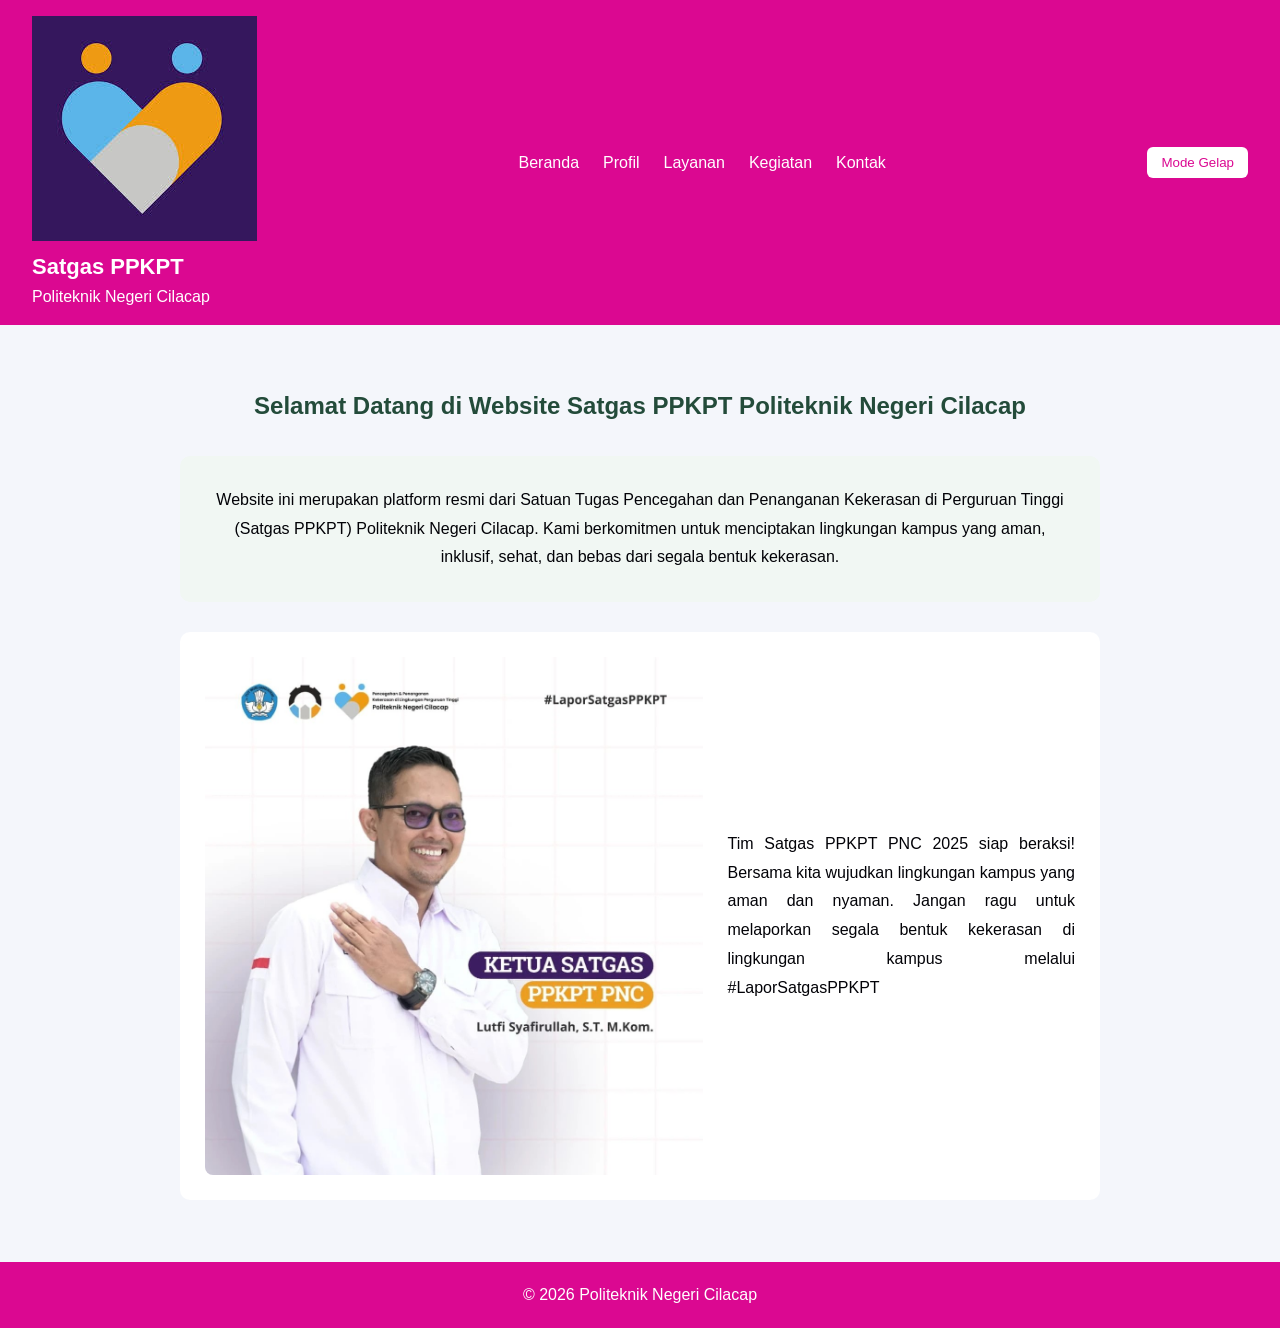
<file: index.html>
<!doctype html>
<html lang="id">
<head>
  <meta charset="UTF-8" />
  <meta name="viewport" content="width=device-width, initial-scale=1.0" />
  <title>Beranda | Website Satgas PPKPT</title>
  <link rel="stylesheet" href="css/style.css" />
</head>
<body>

  <!-- Navbar -->
  <header class="navbar">
    <div class="navbar-logo">
      <img src="images/logo ppks.jpg" alt="Logo Satgas PPKPT" class="logo-img">
      <div class="logo-text">
        <h1 class="logo">Satgas PPKPT</h1>
        <p class="logo-sub">Politeknik Negeri Cilacap</p>
      </div>
    </div>
    <nav>
      <ul class="menu">
        <li><a href="index.html" class="aktif">Beranda</a></li>
        <li><a href="profil.html">Profil</a></li>
        <li><a href="layanan.html">Layanan</a></li>
        <li><a href="kegiatan.html">Kegiatan</a></li>
        <li><a href="kontak.html">Kontak</a></li>
      </ul>
    </nav>
    <button id="tombol-tema" type="button">Mode Gelap</button>
  </header>
  
  <!-- Konten utama --> 
  <main> 
    <h2>Selamat Datang di Website Satgas PPKPT Politeknik Negeri Cilacap</h2> 
    <section class="beranda"> 
      <div class="beranda-teks">
        <p>Website ini merupakan platform resmi dari Satuan Tugas Pencegahan dan Penanganan Kekerasan di Perguruan Tinggi (Satgas PPKPT) Politeknik Negeri Cilacap. Kami berkomitmen untuk menciptakan lingkungan kampus yang aman, inklusif, sehat, dan bebas dari segala bentuk kekerasan.</p> 
      </div>
    </section>

    <section class="beranda-next">
      <div class="beranda-image">
        <img src="images/ketua.jpg" alt="Gambar Ketua Satgas PPKPT">
      </div>

      <div class="beranda-teks2">
        <p>Tim Satgas PPKPT PNC 2025 siap beraksi! 
          Bersama kita wujudkan lingkungan kampus yang aman dan nyaman. Jangan ragu untuk melaporkan segala bentuk kekerasan di lingkungan kampus melalui #LaporSatgasPPKPT</p>
      </div>
    </section>
  </main> 
  
  <!-- Footer --> 
  <footer> 
    <p>&copy; 2026 Politeknik Negeri Cilacap</p>
  </footer> 
  
  <script src="js/script.js"></script> 
</body> 
</html>
</file>
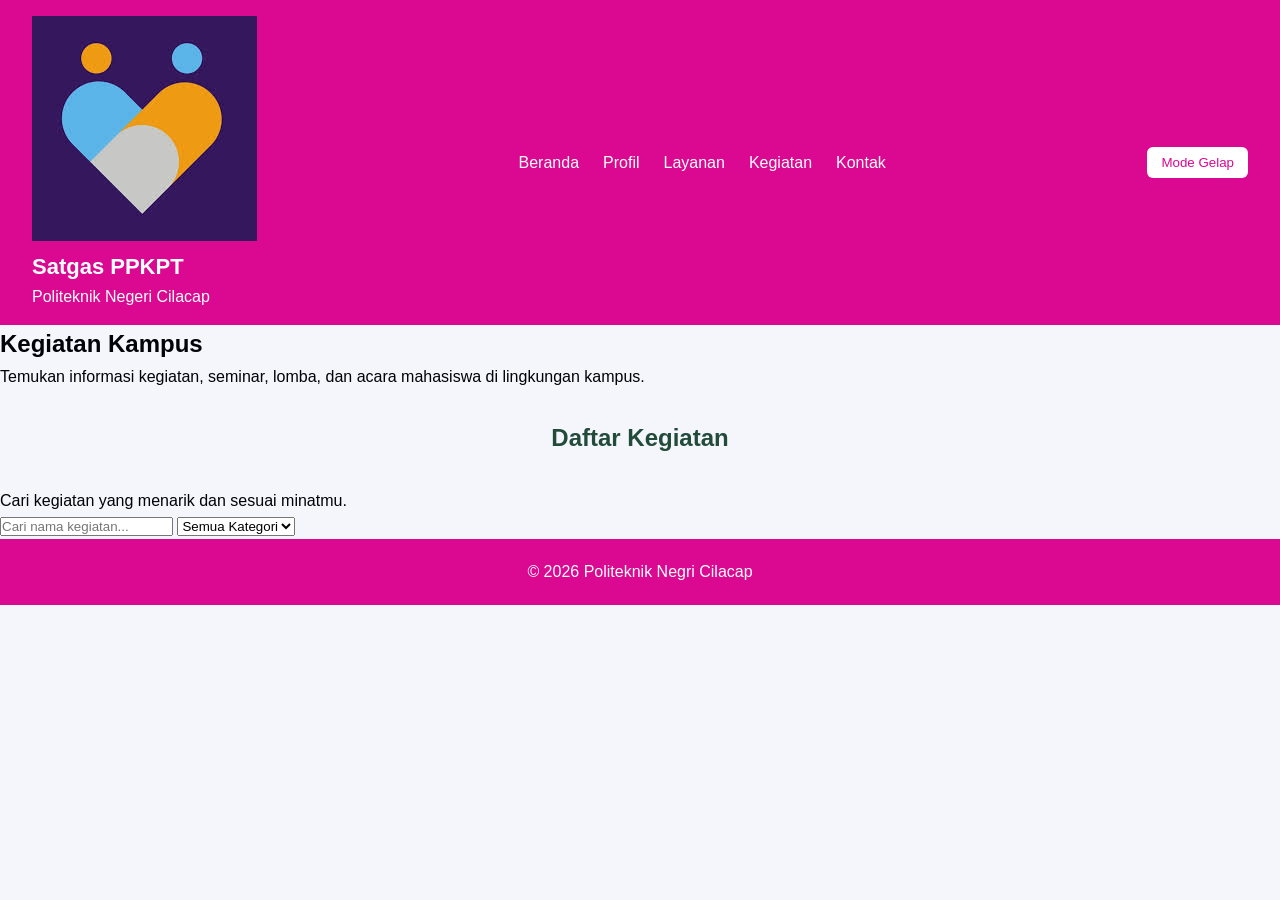
<file: kegiatan.html>
<!doctype html>
<html lang="id">
<head>
  <meta charset="UTF-8" />
  <meta name="viewport" content="width=device-width, initial-scale=1.0" />
  <title>Kegiatan | Website Satgas PPKPT</title>
  <link rel="stylesheet" href="css/style.css" />
</head>
<body>

  <!-- Navbar -->
  <header class="navbar">
    <div class="navbar-logo">
      <img src="images/logo ppks.jpg" alt="Logo Satgas PPKPT" class="logo-img">
      <div class="logo-text">
        <h1 class="logo">Satgas PPKPT</h1>
        <p class="logo-sub">Politeknik Negeri Cilacap</p>
      </div>
    </div>
    <nav>
      <ul class="menu">
        <li><a href="index.html" >Beranda</a></li>
        <li><a href="profil.html">Profil</a></li>
        <li><a href="layanan.html">Layanan</a></li>
        <li><a href="kegiatan.html" class="aktif">Kegiatan</a></li>
        <li><a href="kontak.html" >Kontak</a></li>
      </ul>
    </nav>
    <button id="tombol-tema" type="button">Mode Gelap</button>
  </header>
    <!-- Judul -->
    <section class="hero-kegiatan">
        <div class="container-kegiatan">
            <h1>Kegiatan Kampus</h1>
            <p>
                Temukan informasi kegiatan, seminar, lomba,
                dan acara mahasiswa di lingkungan kampus.
            </p>
        </div>
    </section>

    <!-- Daftar Kegiatan -->
    <section class="daftar-kegiatan">
        <div class="container-kegiatan">
            <h2>Daftar Kegiatan</h2>
            <p class="deskripsi-kegiatan">
                Cari kegiatan yang menarik dan sesuai minatmu.
            </p>

            <!-- Pencarian -->
            <div class="filter-kegiatan">
                <input
                    type="text"
                    id="cariKegiatan"
                    placeholder="Cari nama kegiatan..."
                >

                <select id="kategoriKegiatan">
                    <option value="semua">Semua Kategori</option>
                    <option value="seminar">Seminar</option>
                    <option value="akademik">Akademik</option>
                    <option value="organisasi">Organisasi</option>
                    <option value="lomba">Lomba</option>
                </select>
            </div>

            <!-- Kartu kegiatan dibuat oleh JavaScript -->
            <div class="grid-kegiatan" id="daftarKegiatan"></div>

            <p id="pesanKosong" class="pesan-kosong" hidden>
                Kegiatan tidak ditemukan.
            </p>
        </div>
    </section>

    <!-- Modal Detail -->
    <div id="modalKegiatan" class="modal-kegiatan" hidden>
        <div class="isi-modal" role="dialog"
             aria-modal="true" aria-labelledby="judulModal">
            <button class="tutup-modal" id="tutupModal"
                    aria-label="Tutup detail">&times;</button>
            <h2 id="judulModal">Detail Kegiatan</h2>
            <div id="detailKegiatan"></div>
        </div>
    </div>

    <!-- Footer -->
    <footer>
        <p>&copy; 2026 Politeknik Negri Cilacap</p>
    </footer>

    <script src="js/script.js"></script>
</body>
</html>
</file>
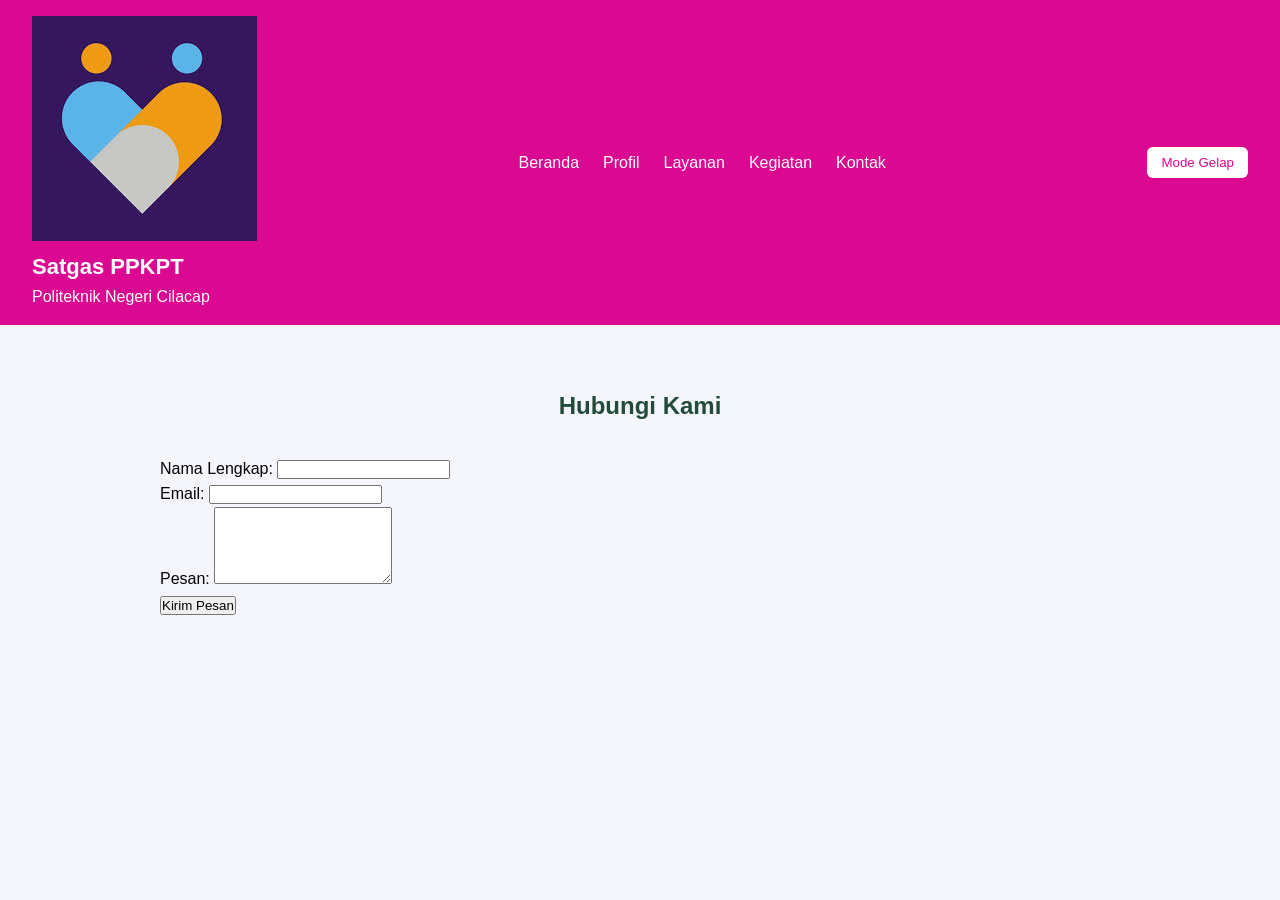
<file: kontak.html>
<!doctype html>
<html lang="id">
<head>
  <meta charset="UTF-8" />
  <meta name="viewport" content="width=device-width, initial-scale=1.0" />
  <title>Kontak | Website Satgas PPKPT</title>
  <link rel="stylesheet" href="css/style.css" />
</head>
<body>

  <!-- Navbar -->
  <header class="navbar">
    <div class="navbar-logo">
      <img src="images/logo ppks.jpg" alt="Logo Satgas PPKPT" class="logo-img">
      <div class="logo-text">
        <h1 class="logo">Satgas PPKPT</h1>
        <p class="logo-sub">Politeknik Negeri Cilacap</p>
      </div>
    </div>
    <nav>
      <ul class="menu">
        <li><a href="index.html" >Beranda</a></li>
        <li><a href="profil.html">Profil</a></li>
        <li><a href="layanan.html">Layanan</a></li>
        <li><a href="kegiatan.html">Kegiatan</a></li>
        <li><a href="kontak.html" class="aktif">Kontak</a></li>
      </ul>
    </nav>
    <button id="tombol-tema" type="button">Mode Gelap</button>
  </header>

    <main>
        <section class="kontak-container">
            <h2>Hubungi Kami</h2>
            <form id="formKontak">
                <div class="form-group">
                    <label for="nama">Nama Lengkap:</label>
                    <input type="text" id="nama" name="nama">
                </div>

                <div class="form-group">
                    <label for="email">Email:</label>
                    <input type="email" id="email" name="email">
                </div>

                <div class="form-group">
                    <label for="pesan">Pesan:</label>
                    <textarea id="pesan" name="pesan" rows="5"></textarea>
                </div>

                <button type="submit">Kirim Pesan</button>
            </form>
        </section>
    </main>

    <script src="js/script.js"></script>
</body>
</html>
</file>
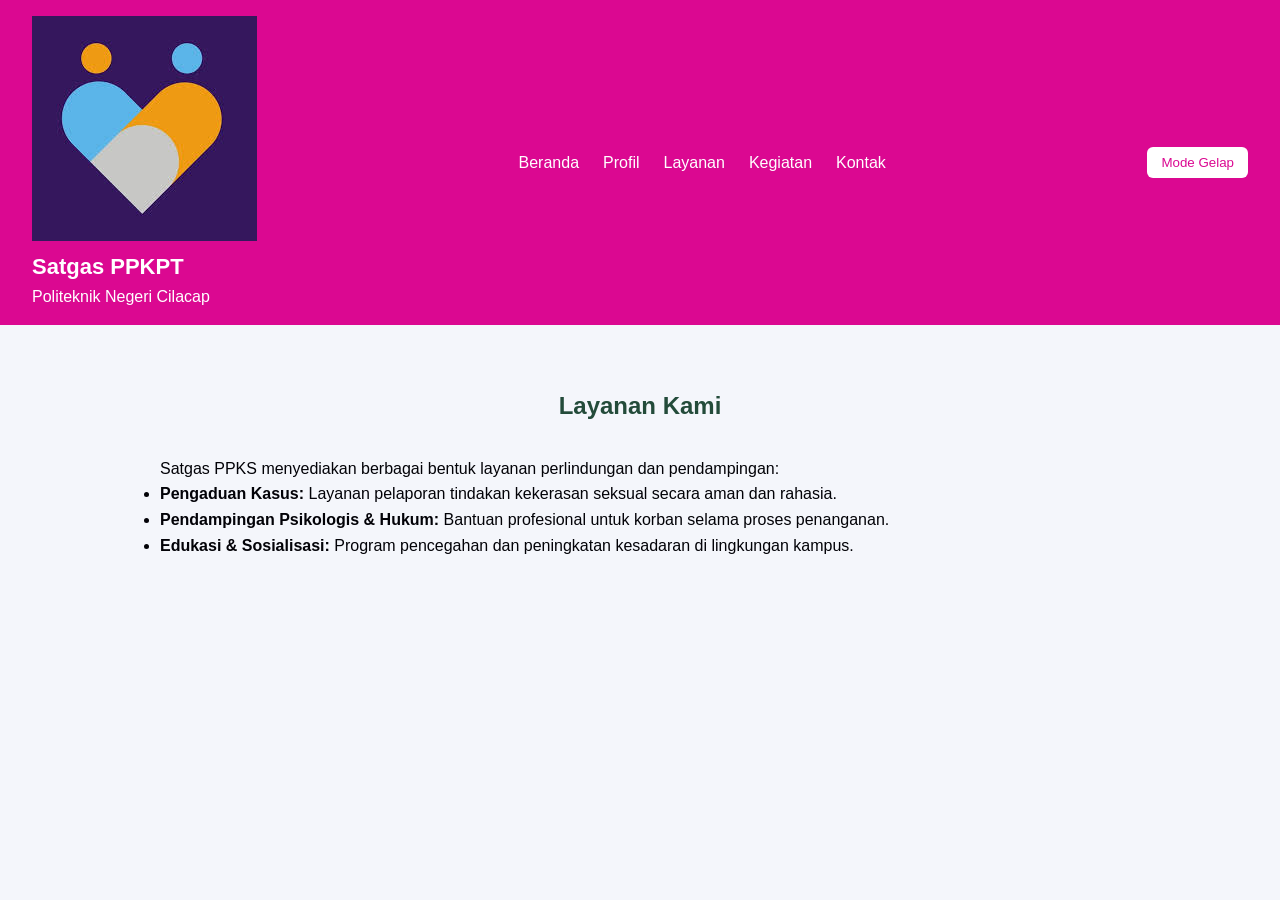
<file: layanan.html>
<!doctype html>
<html lang="id">
<head>
  <meta charset="UTF-8" />
  <meta name="viewport" content="width=device-width, initial-scale=1.0" />
  <title>Layanan | Website Satgas PPKPT</title>
  <link rel="stylesheet" href="css/style.css" />
</head>
<body>

  <!-- Navbar -->
  <header class="navbar">
    <div class="navbar-logo">
      <img src="images/logo ppks.jpg" alt="Logo Satgas PPKPT" class="logo-img">
      <div class="logo-text">
        <h1 class="logo">Satgas PPKPT</h1>
        <p class="logo-sub">Politeknik Negeri Cilacap</p>
      </div>
    </div>
    <nav>
      <ul class="menu">
        <li><a href="index.html" >Beranda</a></li>
        <li><a href="profil.html">Profil</a></li>
        <li><a href="layanan.html" class="aktif">Layanan</a></li>
        <li><a href="kegiatan.html" >Kegiatan</a></li>
        <li><a href="kontak.html" >Kontak</a></li>
      </ul>
    </nav>
    <button id="tombol-tema" type="button">Mode Gelap</button>
  </header>

    <main>
        <section class="layanan-container">
            <h2>Layanan Kami</h2>
            <p>Satgas PPKS menyediakan berbagai bentuk layanan perlindungan dan pendampingan:</p>
            <ul>
                <li><strong>Pengaduan Kasus:</strong> Layanan pelaporan tindakan kekerasan seksual secara aman dan rahasia.</li>
                <li><strong>Pendampingan Psikologis & Hukum:</strong> Bantuan profesional untuk korban selama proses penanganan.</li>
                <li><strong>Edukasi & Sosialisasi:</strong> Program pencegahan dan peningkatan kesadaran di lingkungan kampus.</li>
            </ul>
        </section>
    </main>

    <script src="js/script.js"></script>
</body>
</html>
</file>
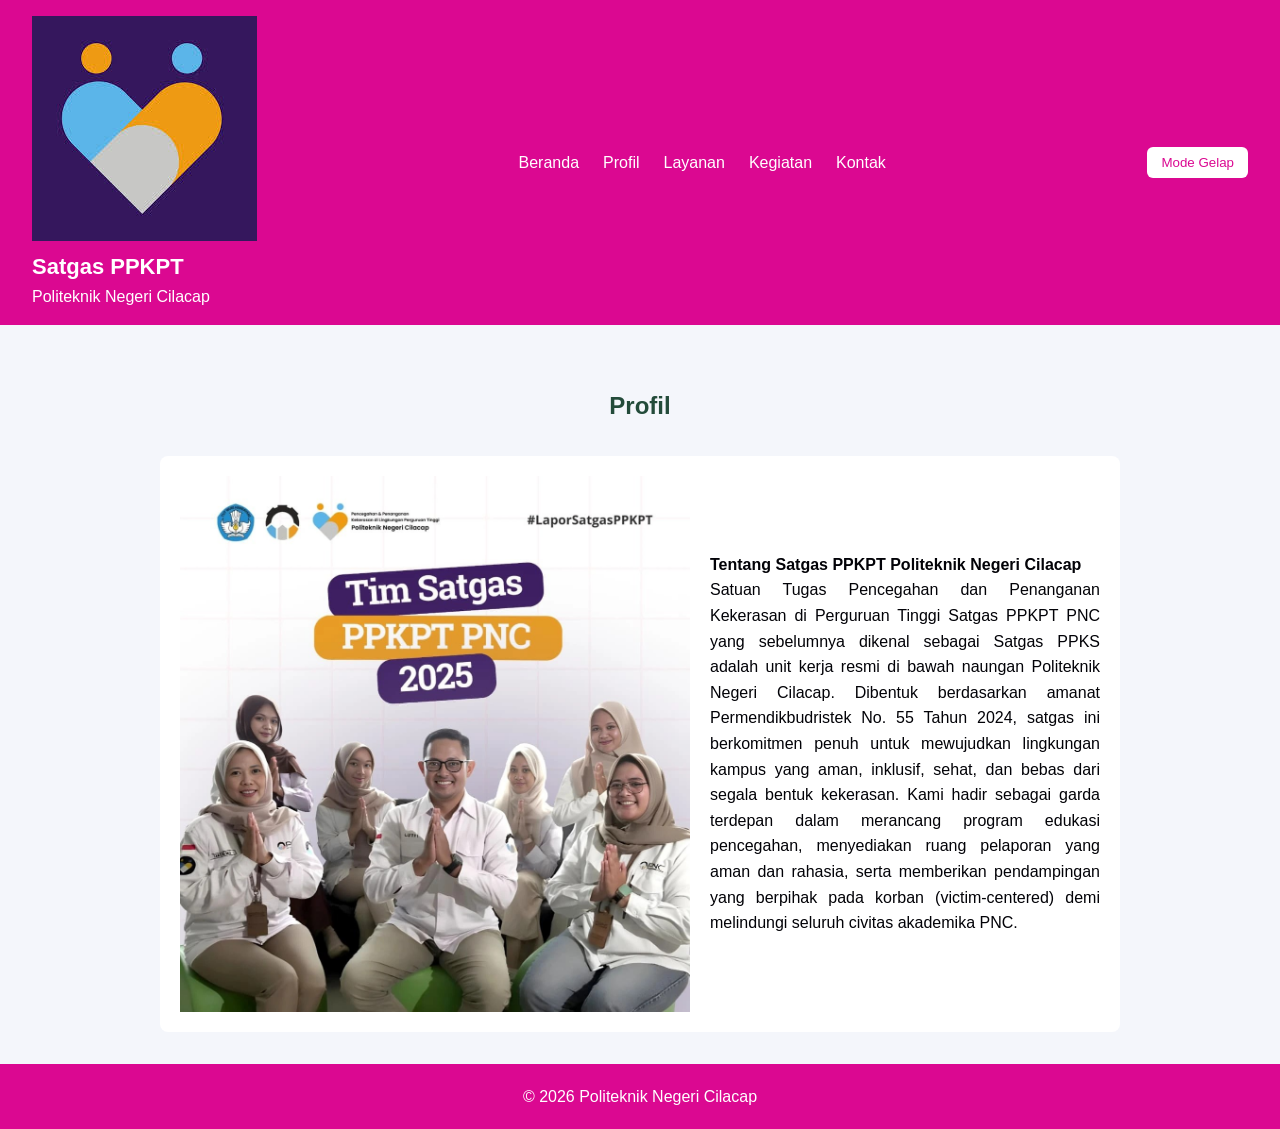
<file: profil.html>
<!doctype html>
<html lang="id">
<head>
  <meta charset="UTF-8" />
  <meta name="viewport" content="width=device-width, initial-scale=1.0" />
  <title>Profil | Website Satgas PPKPT</title>
  <link rel="stylesheet" href="css/style.css" />
</head>
<body>

  <!-- Navbar -->
  <header class="navbar">
    <div class="navbar-logo">
      <img src="images/logo ppks.jpg" alt="Logo Satgas PPKPT" class="logo-img">
      <div class="logo-text">
        <h1 class="logo">Satgas PPKPT</h1>
        <p class="logo-sub">Politeknik Negeri Cilacap</p>
      </div>
    </div>
    <nav>
      <ul class="menu">
        <li><a href="index.html" >Beranda</a></li>
        <li><a href="profil.html" class="aktif">Profil</a></li>
        <li><a href="layanan.html" >Layanan</a></li>
        <li><a href="kegiatan.html" >Kegiatan</a></li>
        <li><a href="kontak.html" >Kontak</a></li>
      </ul>
    </nav>
    <button id="tombol-tema" type="button">Mode Gelap</button>
  </header>
  
    <!-- Konten utama --> 
    <main> 
        <h2>Profil</h2> 
        <!-- Isi halaman dikerjakan oleh anggota yang bertugas --> 

        <section class="profil">
            <div class="profil-image">
                <img src="images/profil.jpg" alt="Gambar Anggota Satgas PPKT">
            </div>
            <div class="profil-teks">
                <!--halaman profil ppks-->
                <p><b>Tentang Satgas PPKPT Politeknik Negeri Cilacap</b></p>
                <p>Satuan Tugas Pencegahan dan Penanganan Kekerasan di Perguruan Tinggi Satgas PPKPT PNC yang sebelumnya dikenal sebagai Satgas PPKS adalah unit kerja resmi di bawah naungan Politeknik Negeri Cilacap. Dibentuk berdasarkan amanat Permendikbudristek No. 55 Tahun 2024, satgas ini berkomitmen penuh untuk mewujudkan lingkungan kampus yang aman, inklusif, sehat, dan bebas dari segala bentuk kekerasan.
                Kami hadir sebagai garda terdepan dalam merancang program edukasi pencegahan, menyediakan ruang pelaporan yang aman dan rahasia, serta memberikan pendampingan yang berpihak pada korban (victim-centered) demi melindungi seluruh civitas akademika PNC.</p>
            </div>
        </section>
    
    </main> 
  
    <!-- Footer --> 
    <footer> 
        <p>&copy; 2026 Politeknik Negeri Cilacap</p> 
    </footer> 
  
    <script src="js/script.js"></script> 
</body> 
</html>
</file>
<file: css/style.css>
* { margin: 0; padding: 0; box-sizing: border-box; } 
  
body { 
  font-family: Arial, sans-serif; 
  color: #020207; 
  background-color: #f4f6fb; 
  line-height: 1.6; 
} 
  
/* ===== BAGIAN UMUM (Ketua) ===== */ 
.navbar { 
  display: flex; 
  justify-content: space-between; 
  align-items: center; 
  flex-wrap: wrap; 
  gap: 12px; 
  padding: 16px 32px; 
  background-color: #db0891; 
  color: white; 
} 
.logo { font-size: 22px; } 
.menu { display: flex; gap: 24px; list-style: none; } 
.menu a { color: white; text-decoration: none; } 
.menu a:hover { text-decoration: underline; } 
#tombol-tema { 
  padding: 8px 14px; 
  border: none; 
  border-radius: 6px; 
  background-color: white; 
  color: #db0891; 
  cursor: pointer; 
} 
  
main { max-width: 1000px; margin: 0 auto; padding: 32px 20px; } 
  
.grid-card { 
  display: grid; 
  grid-template-columns: repeat(auto-fit, minmax(240px, 1fr)); 
  gap: 20px; 
} 
.card { 
  background-color: white; 
  border: 1px solid #ccc; 
  border-radius: 8px; 
  padding: 20px; 
} 
.card img { width: 100%; border-radius: 6px; margin-bottom: 10px; } 
  
footer { 
  padding: 20px 32px; 
  text-align: center; 
  background-color: #db0891; 
  color: white; 
} 
  
/* Mode gelap (dipasang oleh JavaScript) */ 
body.gelap { background-color: #121826; color: #e8e8e8; }

body.gelap .card { background-color: #1c2538; border-color: #33415c; } 
  
@media (max-width: 600px) { 
  .navbar { flex-direction: column; } 
  .menu { gap: 14px; } 
} 

/* ===== BAGIAN MAHASISWA 2 (Beranda dan Profil) ===== */ 

/* beranda */
h2 {
    text-align: center;
    margin: 30px 20px;
    color: #234b3a;
}

.beranda {
    background-color: #f1f7f3;
    padding: 30px;
    margin: 20px;
    border-radius: 10px;
}

.beranda-teks {
    text-align: center;
    line-height: 1.8;
}

.beranda-next {
    display: flex;
    flex-direction: row;
    align-items: center;
    gap: 25px;
    margin: 30px 20px;
    padding: 25px;
    background-color: #ffffff;
    border-radius: 10px;
}

.beranda-image {
    flex: 150px;
}

.beranda-image img {
    display: block;
    width: 100%;
    height: auto;
    border-radius: 8px;
}

.beranda-teks2 {
    flex: 1;
    text-align: justify;
    line-height: 1.8;
}

/* profil*/ 

.profil {
    display: flex;
    flex-direction: row;
    align-items: center;
    justify-content: flex-start;
    gap: 20px;
    background-color: #ffffff;
    padding: 20px;
    border-radius: 8px;
    text-align: left;
}

.profil-teks {
    flex: 1;
    text-align: justify;
}

.profil-image {
    flex: 120px;
    width: 120px;
}

.profil-image img {
    display: block;
    width: 100%;
    height: auto;
}



/* ===== BAGIAN MAHASISWA 3 (Kegiatan) ===== */ 
/* ===== BAGIAN MAHASISWA 4 (Kontak) ===== */
</file>
